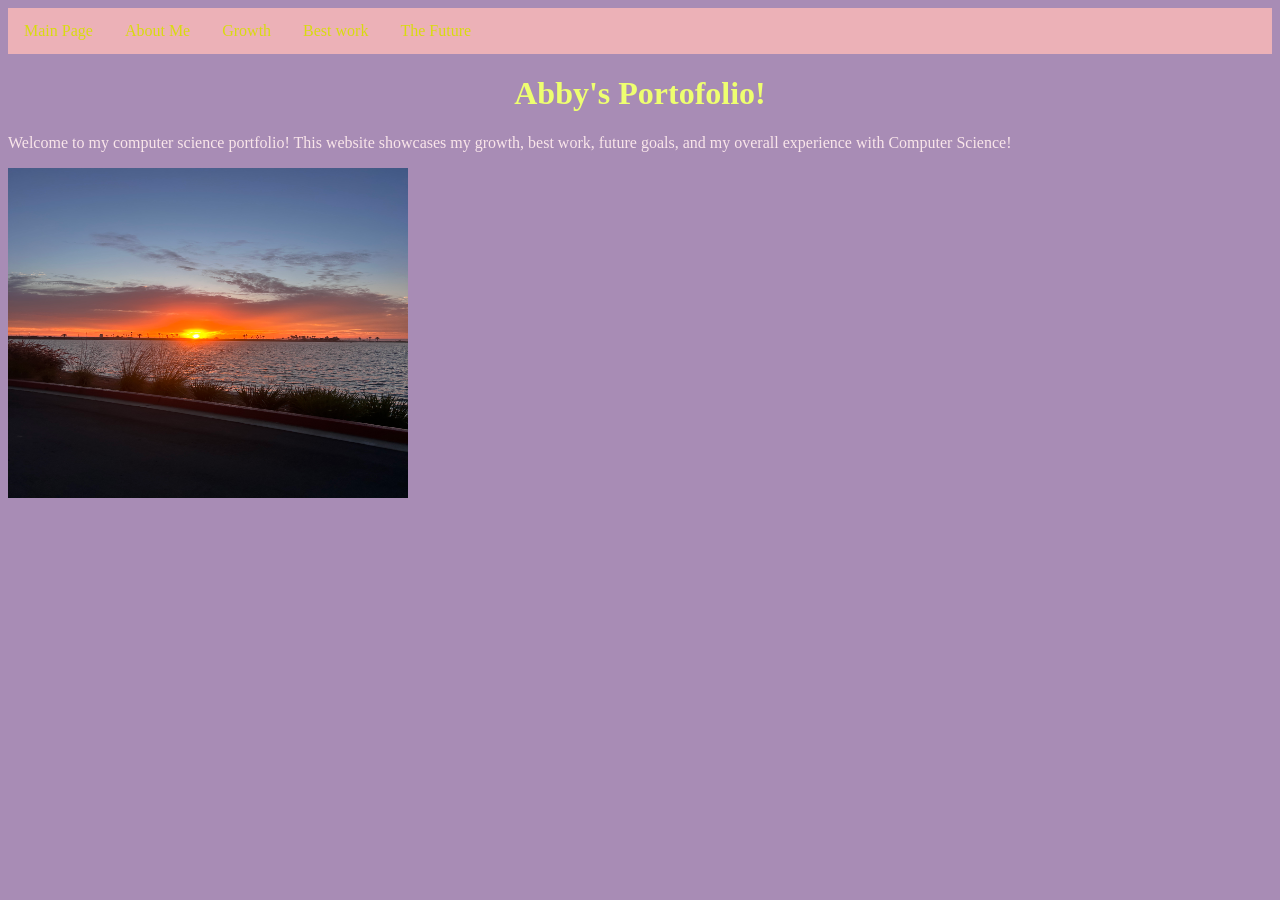
<file: Index.html>
<!DOCTYPE html>
<html>
  <head>
     <title>Abby's Portfolio</title> 
   <link rel="stylesheet"href="style.css" />
      </head>
  
  <body>
    
     <ul>
   <li><a href="index.html">Main Page</a></li>
    <li><a href="about-me.html">About Me</a></li>
    <li><a href="growth.html">Growth</a></li>
    <li><a href="best-work.html">Best work</a></li>
    <li><a href="the-future.html">The Future</a></li>
  </ul>
    
    <div class="container">
    <h1> Abby's Portofolio!</h1>
        <p>
      Welcome to my computer science portfolio! This website showcases my
      growth, best work, future goals, and my overall experience with Computer
          Science!
    </p>

        <img src="sunset.jpg" alt="Image description" />
      
  </div>

  </body>
</html>
</file>
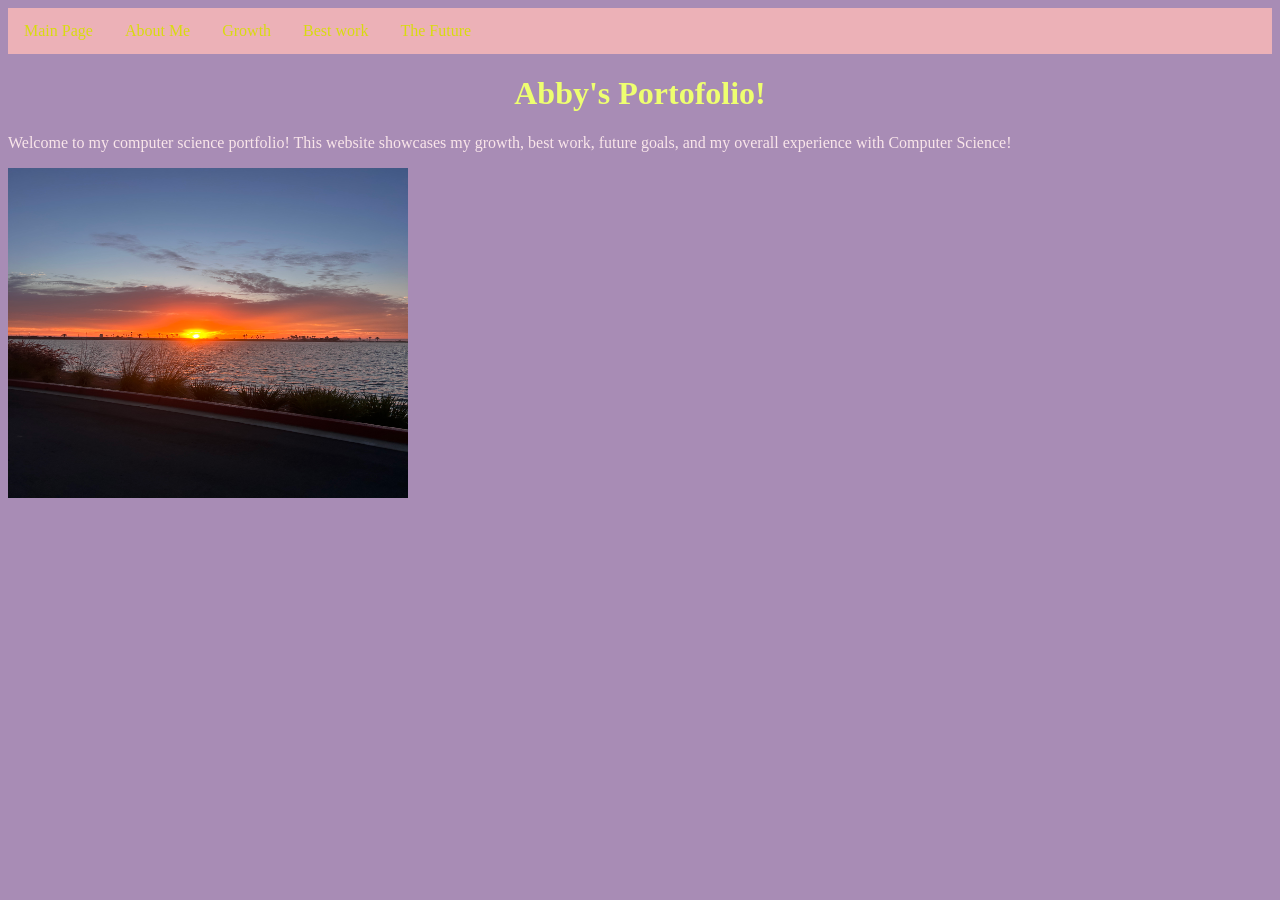
<file: index.html>
<!DOCTYPE html>
<html>
  <head>
     <title>Abby's Portfolio</title> 
   <link rel="stylesheet"href="style.css" />
      </head>
  
  <body>
    
     <ul>
   <li><a href="index.html">Main Page</a></li>
    <li><a href="about-me.html">About Me</a></li>
    <li><a href="growth.html">Growth</a></li>
    <li><a href="best-work.html">Best work</a></li>
    <li><a href="the-future.html">The Future</a></li>
  </ul>
    
    <div class="container">
    <h1> Abby's Portofolio!</h1>
        <p>
      Welcome to my computer science portfolio! This website showcases my
      growth, best work, future goals, and my overall experience with Computer
          Science!
    </p>

        <img src="sunset.jpg" alt="Image description" />
      
  </div>

  </body>
</html>
</file>
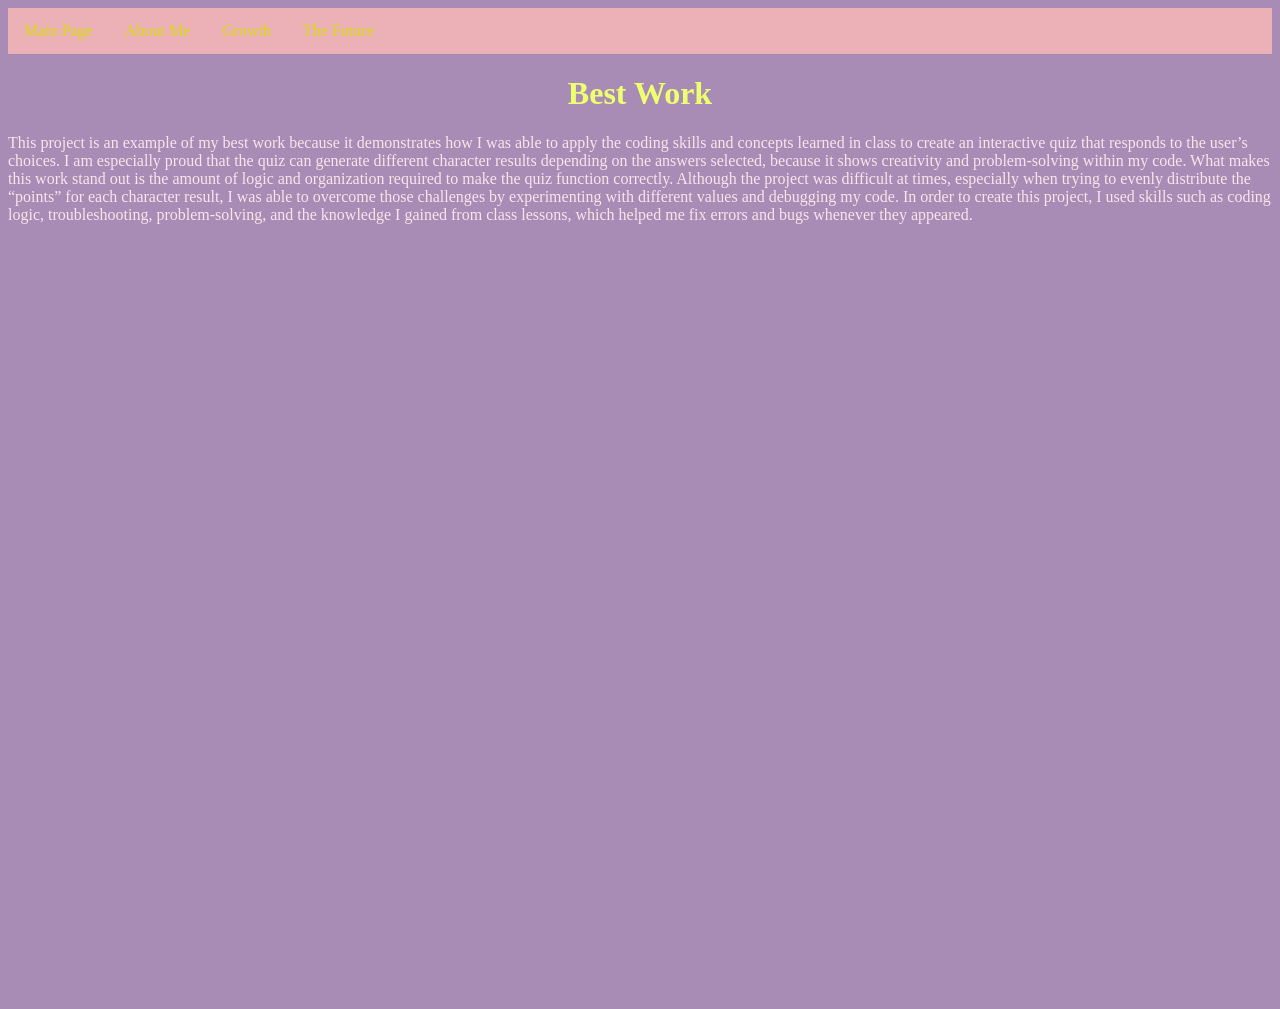
<file: Best-work. html.html>
<!DOCTYPE html>
<html>
  <head>
     <title>Best Work</title>
       <link rel="stylesheet" href="style.css">
    </head>
    <body>
      
     <ul>
    <li><a href="index.html">Main Page</a></li>
    <li><a href="about-me.html">About Me</a></li>
    <li><a href="growth.html">Growth</a></li>
    <li><a href="the-future.html">The Future</a></li>
  </ul>

        <div class="container">
          
    <h1>Best Work</h1>
      <p> This project is an example of my best work because it demonstrates how
        I was able to apply the coding skills and concepts learned in class to 
        create an interactive quiz that responds to the user’s choices. I am 
        especially proud that the quiz can generate different character results
        depending on the answers selected, because it shows creativity and 
        problem-solving within my code. What makes this work stand out is the
        amount of logic and organization required to make the quiz function
        correctly. Although the project was difficult at times, especially when
        trying to evenly distribute the “points” for each character result, I was 
        able to overcome those challenges by experimenting with different values
        and debugging my code. In order to create this project, I used skills such
        as coding logic, troubleshooting, problem-solving, and the knowledge I
        gained from class lessons, which helped me fix errors and bugs whenever 
        they appeared.</p>

       <iframe
      width="440"
      height="757"
      style="border: 0px;"
      src="https://studio.code.org/projects/applab/8b4a5b8c-053c-4ac0-b29f-9a29a5ca702">
    </iframe>

  </div>
   
  </body>
</html>
</file>
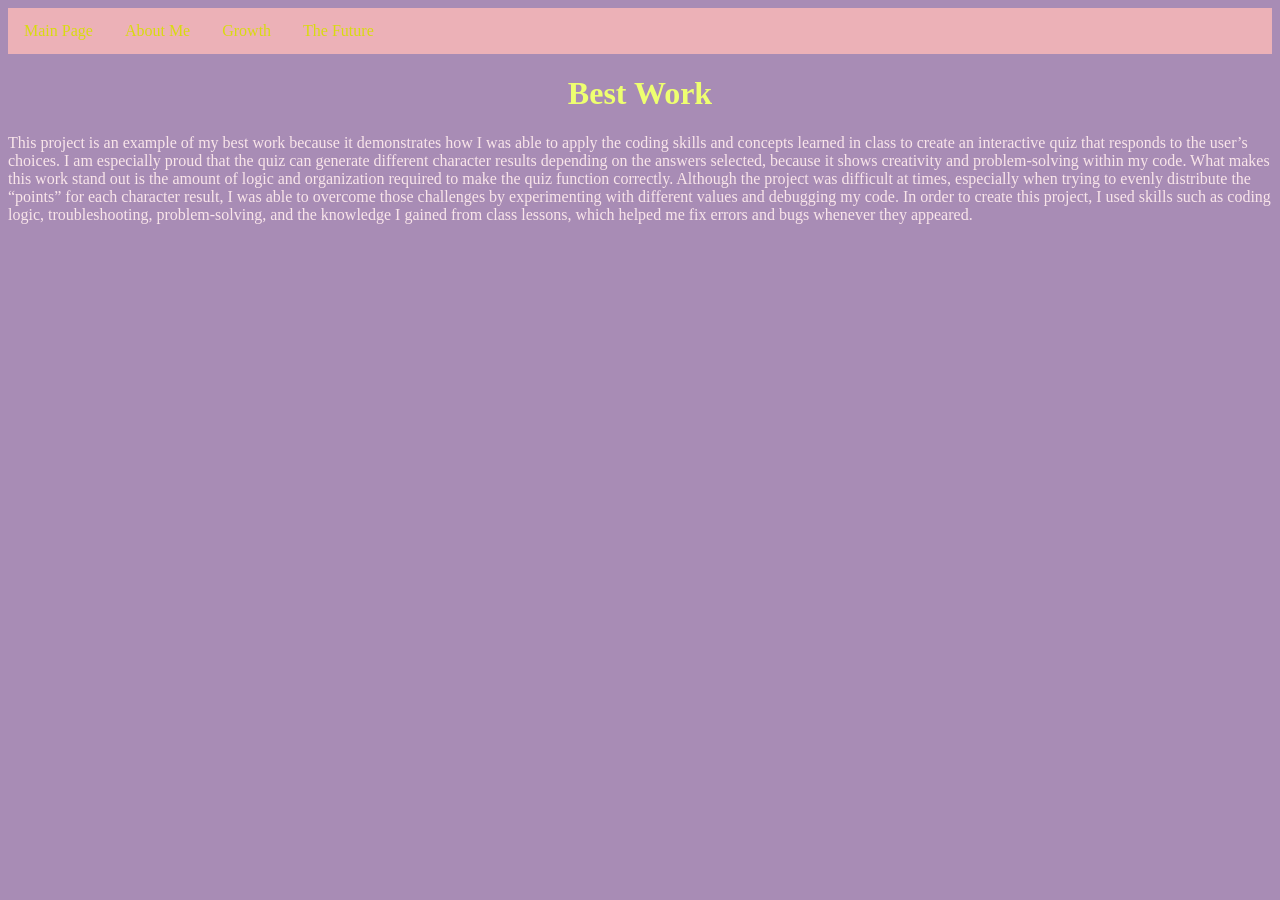
<file: best-work.html>
<!DOCTYPE html>
<html>
  <head>
     <title>Best Work</title>
       <link rel="stylesheet" href="style.css">
    </head>
    <body>
      
     <ul>
    <li><a href="index.html">Main Page</a></li>
    <li><a href="about-me.html">About Me</a></li>
    <li><a href="growth.html">Growth</a></li>
    <li><a href="the-future.html">The Future</a></li>
  </ul>

        <div class="container">
          
    <h1>Best Work</h1>
      <p> This project is an example of my best work because it demonstrates how
        I was able to apply the coding skills and concepts learned in class to 
        create an interactive quiz that responds to the user’s choices. I am 
        especially proud that the quiz can generate different character results
        depending on the answers selected, because it shows creativity and 
        problem-solving within my code. What makes this work stand out is the
        amount of logic and organization required to make the quiz function
        correctly. Although the project was difficult at times, especially when
        trying to evenly distribute the “points” for each character result, I was 
        able to overcome those challenges by experimenting with different values
        and debugging my code. In order to create this project, I used skills such
        as coding logic, troubleshooting, problem-solving, and the knowledge I
        gained from class lessons, which helped me fix errors and bugs whenever 
        they appeared.</p>

<iframe width="392" height="620" style="border: 0px;" src="https://studio.code.org/projects/applab/8b4a5b8c-053c-4ac0-b29f-9a29a5ca7022/embed"></iframe>

  </div>
   
  </body>
</html>
</file>
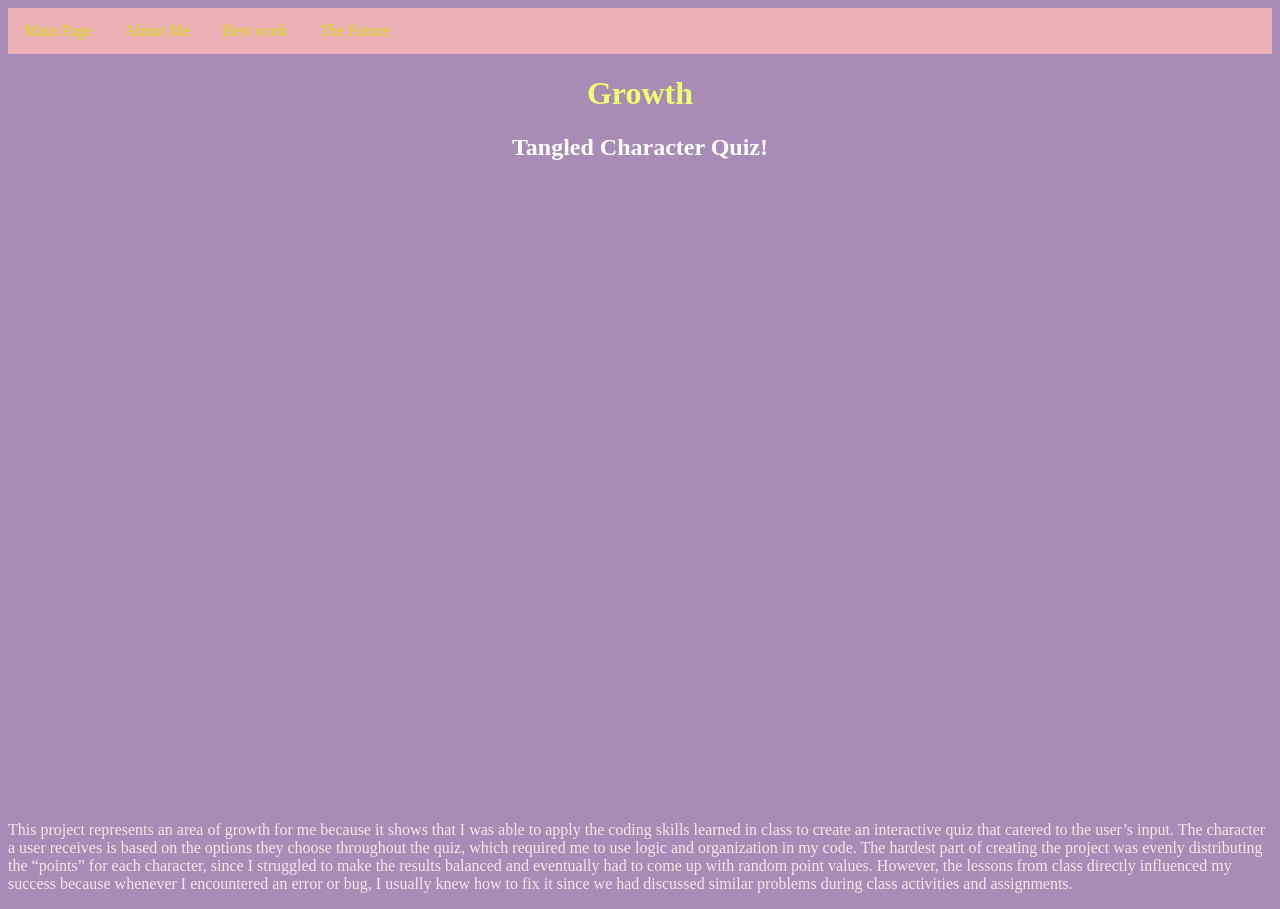
<file: growth.html>
<!DOCTYPE html>
<html>
  <head>
      <title>Growth</title>
    <link rel="stylesheet" href="style.css">
  </head>
  
   <body>
       <ul>
    <li><a href="index.html">Main Page</a></li>
    <li><a href="about-me.html">About Me</a></li>
    <li><a href="best-work.html">Best work</a></li>
    <li><a href="the-future.html">The Future</a></li>
  </ul>

  <div class="container">
    
       <h1> Growth</h1>
     <h2> Tangled Character Quiz!</h2>
    
 <iframe width="392" height="620" style="border: 0px;" src="https://studio.code.org/projects/applab/8b4a5b8c-053c-4ac0-b29f-9a29a5ca7022/embed"></iframe>

<p> This project represents an area of growth for me because it shows that I was able to apply the 
  coding skills learned in class to create an interactive quiz that catered to the user’s input.
  The character a user receives is based on the options they choose throughout the quiz, which required 
  me to use logic and organization in my code. The hardest part of creating the project was evenly
  distributing the “points” for each character, since I struggled to make the results balanced and
  eventually had to come up with random point values. However, the lessons from class directly influenced
  my success because whenever I encountered an error or bug, I usually knew how to fix it since we had 
  discussed similar problems during class activities and assignments.
</p>
  </div>
   </body>
</html>
</file>
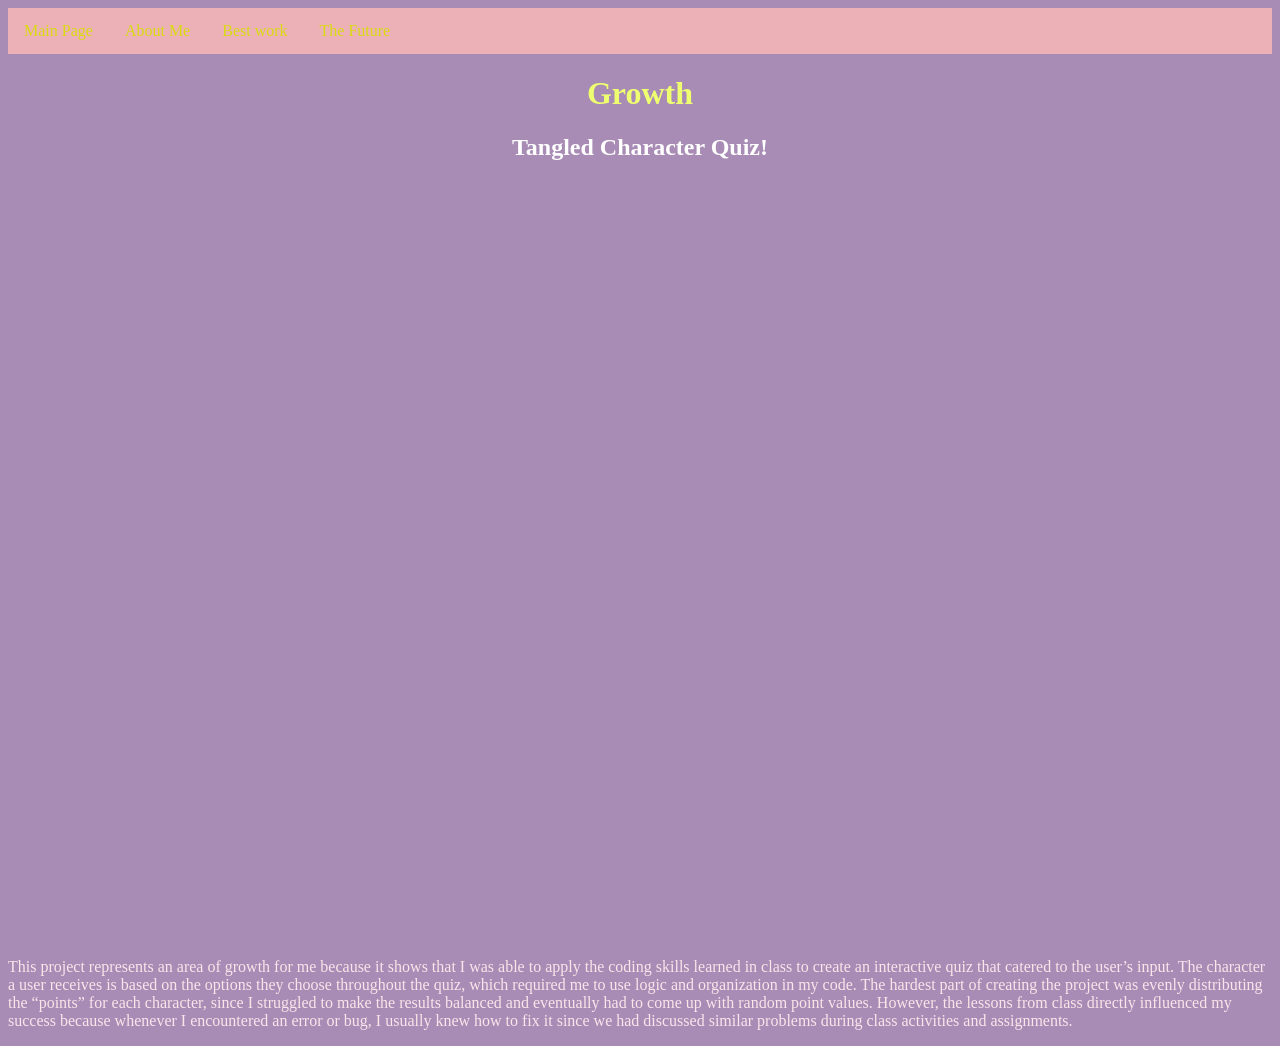
<file: Growth.html>
<!DOCTYPE html>
<html>
  <head>
      <title>Growth</title>
    <link rel="stylesheet" href="style.css">
  </head>
  
   <body>
       <ul>
    <li><a href="index.html">Main Page</a></li>
    <li><a href="about-me.html">About Me</a></li>
    <li><a href="best-work.html">Best work</a></li>
    <li><a href="the-future.html">The Future</a></li>
  </ul>

  <div class="container">
    
       <h1> Growth</h1>
     <h2> Tangled Character Quiz!</h2>
          <iframe
      width="440"
      height="757"
      style="border: 0px;"
      src="https://studio.code.org/projects/applab/8b4a5b8c-053c-4ac0-b29f-9a29a5ca7022">
    </iframe>

<p> This project represents an area of growth for me because it shows that I was able to apply the 
  coding skills learned in class to create an interactive quiz that catered to the user’s input.
  The character a user receives is based on the options they choose throughout the quiz, which required 
  me to use logic and organization in my code. The hardest part of creating the project was evenly
  distributing the “points” for each character, since I struggled to make the results balanced and
  eventually had to come up with random point values. However, the lessons from class directly influenced
  my success because whenever I encountered an error or bug, I usually knew how to fix it since we had 
  discussed similar problems during class activities and assignments.
</p>
  </div>
   </body>
</html>
</file>
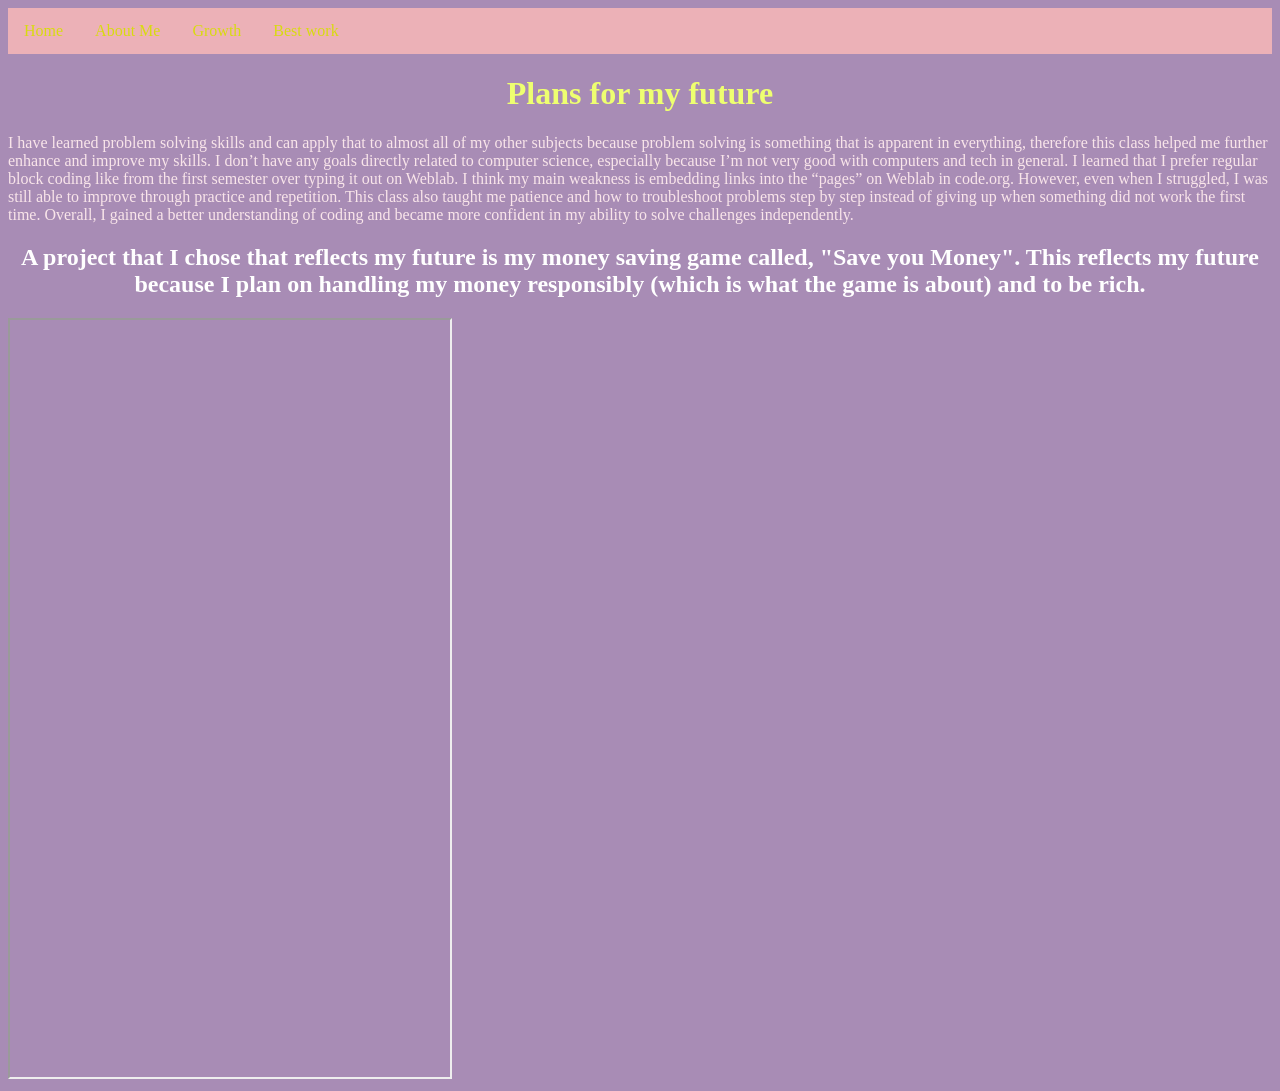
<file: The-Future.html>
<!DOCTYPE html> 
  <html>
  <head>
    <title>The Future</title>
    <link rel="stylesheet" href="style.css">
  </head>
    
  <body>
     <ul>
    <li><a href="index.html">Home</a></li>
           <li><a href="about-me.html">About Me</a></li>
    <li><a href="growth.html">Growth</a></li>
    <li><a href="best-work.html">Best work</a></li>
  </ul>

      <div class="container"> 
        
     <h1>Plans for my future</h1>
    <p> I have learned problem solving skills and can apply that to almost all of my other subjects 
      because problem solving is something that is apparent in everything, therefore this class helped me 
      further enhance and improve my skills. I don’t have any goals directly related to computer science,
      especially because I’m not very good with computers and tech in general. I learned that I prefer 
      regular block coding like from the first semester over typing it out on Weblab. I think my main 
      weakness is embedding links into the “pages” on Weblab in code.org. However, even when I struggled, 
      I was still able to improve through practice and repetition. This class also taught me patience and
      how to troubleshoot problems step by step instead of giving up when something did not work the first
      time. Overall, I gained a better understanding of coding and became more confident in my ability to 
      solve challenges independently.
    </p>
   
    <h2>
      A project that I chose that reflects my future is my money saving game called,
      "Save you Money". This reflects my future because I plan on handling my money responsibly 
      (which is what the game is about) and to be rich.
    </h2>
 <iframe
      width="440"
      height="757"
      src="https://studio.code.org/projects/applab/551ba407-60c2-43e9-a179-87a3c8525afe">
    </iframe>

  </div>
    
  </body>
  </html>
</file>
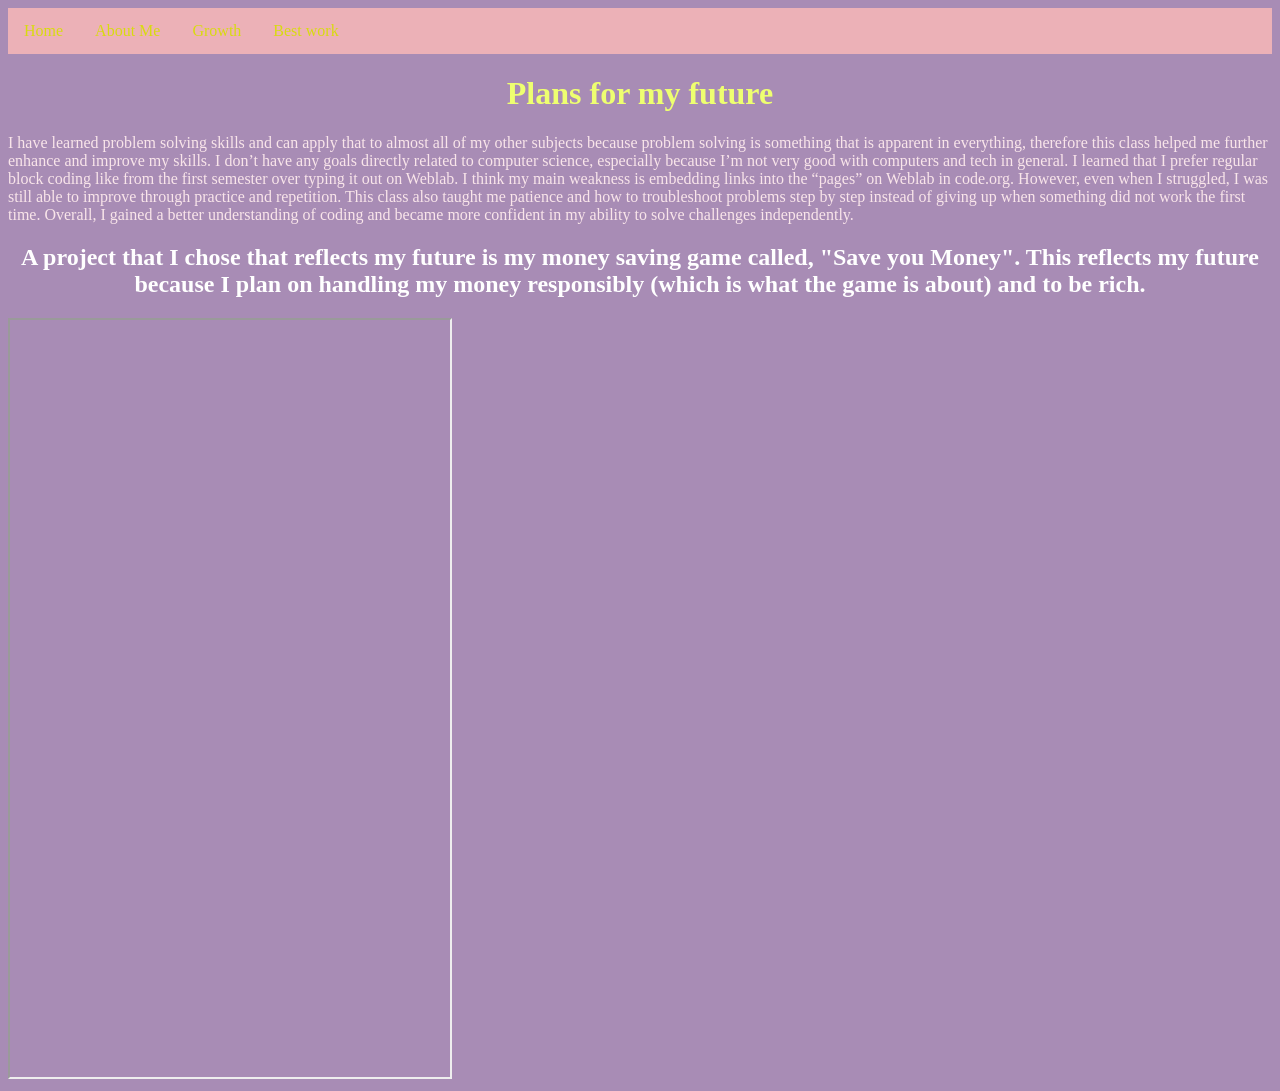
<file: the-Future.html>
<!DOCTYPE html> 
  <html>
  <head>
    <title>The Future</title>
    <link rel="stylesheet" href="style.css">
  </head>
    
  <body>
     <ul>
    <li><a href="index.html">Home</a></li>
           <li><a href="about-me.html">About Me</a></li>
    <li><a href="growth.html">Growth</a></li>
    <li><a href="best-work.html">Best work</a></li>
  </ul>

      <div class="container"> 
        
     <h1>Plans for my future</h1>
    <p> I have learned problem solving skills and can apply that to almost all of my other subjects 
      because problem solving is something that is apparent in everything, therefore this class helped me 
      further enhance and improve my skills. I don’t have any goals directly related to computer science,
      especially because I’m not very good with computers and tech in general. I learned that I prefer 
      regular block coding like from the first semester over typing it out on Weblab. I think my main 
      weakness is embedding links into the “pages” on Weblab in code.org. However, even when I struggled, 
      I was still able to improve through practice and repetition. This class also taught me patience and
      how to troubleshoot problems step by step instead of giving up when something did not work the first
      time. Overall, I gained a better understanding of coding and became more confident in my ability to 
      solve challenges independently.
    </p>
   
    <h2>
      A project that I chose that reflects my future is my money saving game called,
      "Save you Money". This reflects my future because I plan on handling my money responsibly 
      (which is what the game is about) and to be rich.
    </h2>
 <iframe
      width="440"
      height="757"
      src="https://studio.code.org/projects/applab/551ba407-60c2-43e9-a179-87a3c8525afe">
    </iframe>

  </div>
    
  </body>
  </html>
</file>
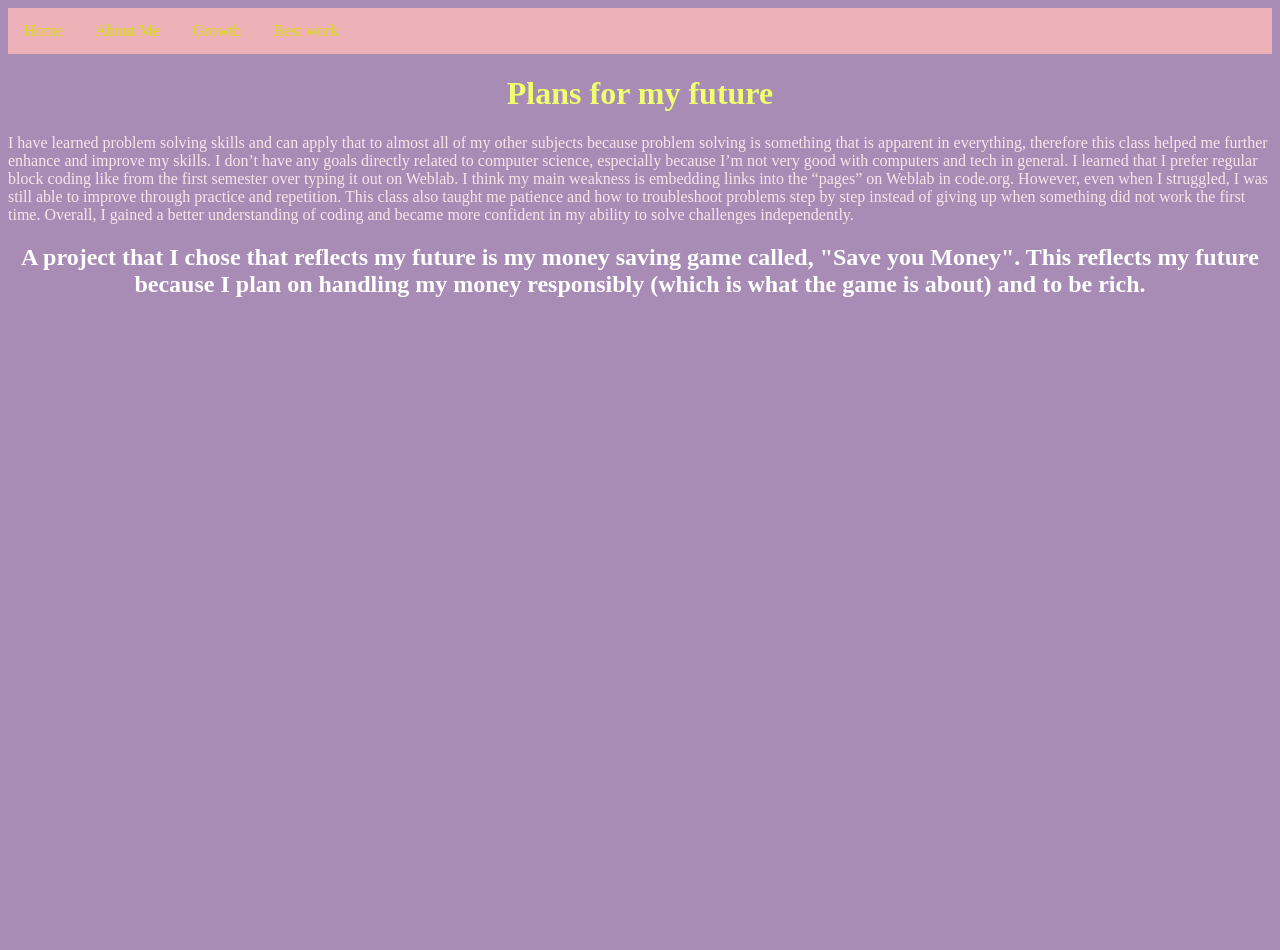
<file: the-future.html>
<!DOCTYPE html> 
  <html>
  <head>
    <title>The Future</title>
    <link rel="stylesheet" href="style.css">
  </head>
    
  <body>
     <ul>
    <li><a href="index.html">Home</a></li>
           <li><a href="about-me.html">About Me</a></li>
    <li><a href="growth.html">Growth</a></li>
    <li><a href="best-work.html">Best work</a></li>
  </ul>

      <div class="container"> 
        
     <h1>Plans for my future</h1>
    <p> I have learned problem solving skills and can apply that to almost all of my other subjects 
      because problem solving is something that is apparent in everything, therefore this class helped me 
      further enhance and improve my skills. I don’t have any goals directly related to computer science,
      especially because I’m not very good with computers and tech in general. I learned that I prefer 
      regular block coding like from the first semester over typing it out on Weblab. I think my main 
      weakness is embedding links into the “pages” on Weblab in code.org. However, even when I struggled, 
      I was still able to improve through practice and repetition. This class also taught me patience and
      how to troubleshoot problems step by step instead of giving up when something did not work the first
      time. Overall, I gained a better understanding of coding and became more confident in my ability to 
      solve challenges independently.
    </p>
   
    <h2>
      A project that I chose that reflects my future is my money saving game called,
      "Save you Money". This reflects my future because I plan on handling my money responsibly 
      (which is what the game is about) and to be rich.
    </h2>
<iframe width="392" height="620" style="border: 0px;" src="https://studio.code.org/projects/applab/551ba407-60c2-43e9-a179-87a3c8525afe/embed"></iframe>

  </div>
    
  </body>
  </html>
</file>
<file: style.css>
body{
 background: #a88cb5;
}

h1{
color: #eeff70;
text-align: center;
font-family: cursive;
font-size:55;
}
h2{
  color: #ffffff;
text-align: center;
font-size:25; 
}


ul {
  list-style-type: none;
  font-family: cursive;
  margin: 0;
  padding: 0;
  overflow: hidden;
  background-color: #ecb1b7;
}

ul li {
  float: left;
}

ul li a {
  display: block;
  color: #d8db0f;
  text-align: center;
  padding: 14px 16px;
  text-decoration: none;
}

ul li a:hover {
  background-color: #fff5f5;
}

p {
  color: #F9E5EA;
  font-size: 17
}
iframe{
  display:block
  margin: 20px auto;
}
img{
  width: 400px;
  height: 330px;

.center {
  display: block;
  margin-left: auto;
  margin-right: auto;
}
.name{
  display: flex;
  justify-content: center;
  align-items:center; 
  flex-direction: column;
}
</file>
